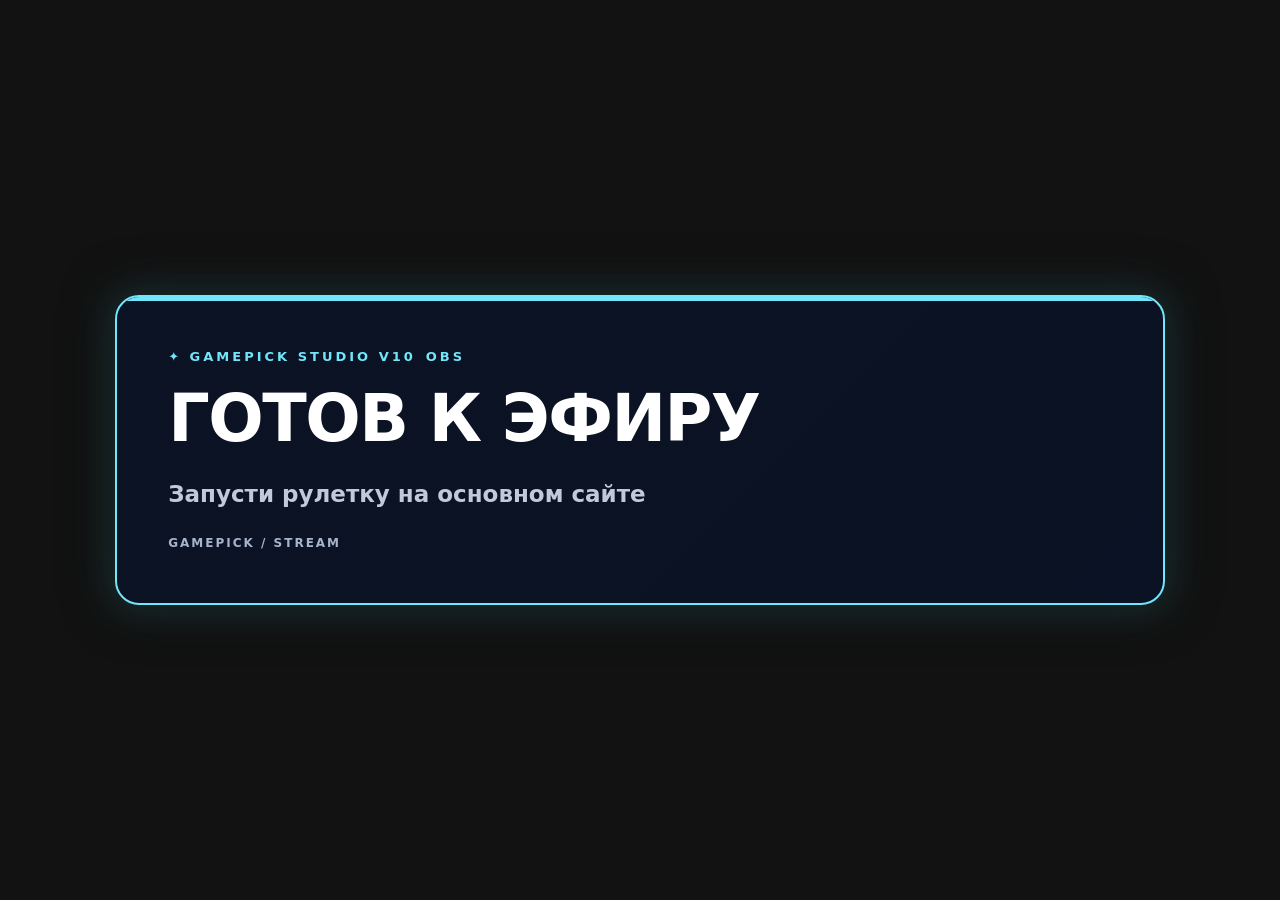
<file: static/obs-widgets.html>
<!doctype html><html lang="ru"><head><meta charset="utf-8"><meta name="viewport" content="width=device-width,initial-scale=1"><title>GAMEPICK V10 · OBS</title>
<style>
:root{--accent:#71e6fa;--accent-dark:#253a61;color-scheme:dark}*{box-sizing:border-box}html,body{width:100%;height:100%;margin:0;background:transparent!important;color:#fff;overflow:hidden;font:600 20px/1.45 system-ui,Arial,sans-serif}main{width:100%;height:100%;display:flex;align-items:center;justify-content:center;padding:5vw}.widget{width:min(1050px,94vw);max-height:96vh;overflow:hidden;padding:clamp(22px,4vw,56px);background:linear-gradient(135deg,#0b1325ed,#0b1226ef);border:2px solid var(--accent);border-radius:24px;box-shadow:0 0 52px #000a,0 0 40px color-mix(in srgb,var(--accent) 30%,transparent);position:relative}.widget:before{content:"";height:4px;background:var(--accent);position:absolute;left:0;right:0;top:0}.top{display:flex;align-items:center;gap:10px;font-size:13px;color:var(--accent);font-weight:900;letter-spacing:3px;margin-bottom:15px}.title{font-size:clamp(28px,5.1vw,75px);line-height:1.13;letter-spacing:-1.5px;margin:5px 0 13px;overflow-wrap:anywhere}.subtitle{color:#c1cad9;font-size:clamp(14px,2vw,23px)}.split{display:grid;grid-template-columns:1fr 1fr;gap:20px;margin-top:28px}.block{border:1px solid #52617d9e;border-radius:14px;padding:15px;background:#ffffff09;min-width:0}.block small{display:block;color:var(--accent);font-size:12px;letter-spacing:2px;font-weight:900;margin-bottom:8px}.block strong{display:block;font-size:clamp(20px,2.7vw,34px);overflow-wrap:anywhere}.spin-visual{display:flex;align-items:center;justify-content:center;gap:30px}.disc{width:clamp(100px,19vw,210px);height:clamp(100px,19vw,210px);border:10px solid var(--accent);border-radius:50%;box-shadow:inset 0 0 40px color-mix(in srgb,var(--accent) 30%,transparent),0 0 30px color-mix(in srgb,var(--accent) 30%,transparent);position:relative;animation:spin 1.15s linear infinite}.disc:before,.disc:after{content:"";position:absolute;background:var(--accent)}.disc:before{height:10px;left:0;right:0;top:50%;transform:rotate(45deg)}.disc:after{width:10px;top:0;bottom:0;left:50%;transform:rotate(35deg)}@keyframes spin{to{transform:rotate(360deg)}}.clock{font-size:clamp(70px,15vw,180px);font-weight:1000;color:var(--accent);letter-spacing:-8px;line-height:1}.progress{margin-top:20px;width:100%;height:13px;background:#ffffff22;border-radius:30px;overflow:hidden}.progress i{display:block;height:100%;width:0;background:var(--accent);border-radius:30px;transition:width .2s linear}.history{list-style:none;margin:14px 0 0;padding:0}.history li{display:flex;align-items:center;gap:15px;border-top:1px solid #ffffff22;padding:11px 0;overflow-wrap:anywhere}.history b{font-size:13px;color:var(--accent)}.votes{display:grid;gap:13px;margin-top:22px}.vote{display:grid;gap:5px}.vote label{display:flex;justify-content:space-between;gap:12px;font-size:16px;overflow-wrap:anywhere}.vote-track{height:10px;background:#ffffff22;overflow:hidden;border-radius:8px}.vote-track i{display:block;height:100%;background:var(--accent);border-radius:8px;transition:width .35s ease}.result-name{color:var(--accent)}.card-body{display:flex;gap:25px;align-items:center}.cover{width:clamp(84px,15vw,170px);aspect-ratio:460/215;object-fit:cover;border-radius:10px;background:#16243b}.hidden{display:none!important}.note{color:#d7dcfa;font-size:13px;margin-top:20px}.footer{color:#a6b4cc;font-size:12px;letter-spacing:2px;margin-top:22px}.spark{color:var(--accent)}@media(max-width:700px){.split{grid-template-columns:1fr}.card-body{flex-direction:column;align-items:start}.spin-visual{flex-direction:column}.widget{padding:20px}}@media(prefers-reduced-motion:reduce){.disc{animation-duration:5s}}
</style></head><body><main id="main"><section class="widget" id="widget"><div class="top"><span>✦ GAMEPICK STUDIO V10</span><span id="headMode">OBS</span></div><div id="content" aria-live="polite"><h1 class="title">ГОТОВ К ЭФИРУ</h1><p class="subtitle">Запусти рулетку на основном сайте</p></div><div class="footer" id="foot">GAMEPICK / STREAM</div></section></main>
<script>
(()=>{
 const qs=new URLSearchParams(location.search);const widget=['spin','result','triple','timer','history','vote'].includes(qs.get('widget'))?qs.get('widget'):'spin';
 const room=qs.get('room')||'';const valid=/^[a-f0-9]{32}$/.test(room);const preview=qs.get('preview')==='1';
 const accents={neon:'#71e6fa',noir:'#ff526d',sunset:'#ffad75',retro:'#eacb5a',frost:'#89bdff',forest:'#80e8b4',gold:'#f6d47e',cosmos:'#ba9bff'};
 const theme=qs.get('theme');const color=qs.get('accent');document.documentElement.style.setProperty('--accent',/^#[0-9a-f]{6}$/i.test(color||'')?color:accents[theme]||accents.neon);
 const root=document.getElementById('content'),head=document.getElementById('headMode');head.textContent=' / '+({spin:'АНИМАЦИЯ',result:'РЕЗУЛЬТАТ',triple:'ТРОЙНОЙ ВЫБОР',timer:'ТАЙМЕР',history:'ИСТОРИЯ',vote:'ГОЛОСОВАНИЕ'}[widget]);
 const el=(tag,cl,text)=>{const n=document.createElement(tag);if(cl)n.className=cl;if(text!==undefined)n.textContent=String(text);return n};
 const append=(...nodes)=>root.append(...nodes);
 function clear(){root.replaceChildren()}
 function heading(title,subtitle){append(el('h1','title',title),el('p','subtitle',subtitle))}
 function render(data){const d=data.design||{};document.body.style.fontFamily=d.font==='mono'?"Consolas,monospace":d.font==='round'?"'Trebuchet MS',Verdana,sans-serif":"system-ui,Arial,sans-serif";document.getElementById('widget').style.borderRadius=(Number.isFinite(+d.radius)?Math.max(0,Math.min(28,+d.radius)):24)+'px';clear();const spinning=data.status==='spinning',winner=data.status==='winner',name=String(data.game?.name||'Игра').slice(0,180);const mystery=!!data.round?.mystery;
  if(widget==='spin'){
    if(spinning){const frame=el('div','spin-visual');frame.append(el('div','disc'),el('h1','title',mystery?'СЕКРЕТНЫЙ ВЫБОР':'ВЫБИРАЕМ ИГРУ…'));append(frame)}
    else if(winner)heading(name,'★ ИГРА ВЫБРАНА');else heading('РУЛЕТКА ГОТОВА','Выбери игры и нажми «Вращать!»');
  }else if(widget==='result'){
    if(winner){const card=el('div','card-body'),img=el('img','cover');img.alt='Обложка игры';const src=String(data.game?.image||'');try{const u=new URL(src);img.src=u.protocol==='https:'&&(/(^|\.)steamstatic\.com$/.test(u.hostname)||/(^|\.)akamaihd\.net$/.test(u.hostname))?src:'/static/favicon.svg'}catch{img.src='/static/favicon.svg'}img.onerror=()=>{img.onerror=null;img.src='/static/favicon.svg'};const body=el('div');body.append(el('div','subtitle','★ ВЫПАЛА ИГРА'),el('h1','title result-name',name));card.append(img,body);append(card)}else heading('ЖДЁМ РЕЗУЛЬТАТ', 'Игра появится после окончания вращения');
  }else if(widget==='triple'){
    if(winner&&data.round?.triple){heading(name,'✧ ТРОЙНОЙ РАНДОМАЙЗЕР');const grid=el('div','split');for(const [label,value] of [['ПРАВИЛО',data.round.rule],['ИСПЫТАНИЕ',data.round.challenge]]){const box=el('div','block');box.append(el('small','',label),el('strong','',String(value||'—').slice(0,150)));grid.append(box)}append(grid)}else heading('ТРОЙНОЙ ВЫБОР', 'Включи «Тройной рандомайзер» и запусти рулетку');
  }else if(widget==='timer'){
    const time=spinning?Math.max(0,Math.ceil((Number(data.updated||0)*1000+Number(data.duration||0)-Date.now())/1000)):0;heading(spinning?'ДО РЕЗУЛЬТАТА':'ТАЙМЕР РУЛЕТКИ',spinning?'ВРАЩЕНИЕ ИДЁТ':'ОЖИДАНИЕ');const clock=el('div','clock',time);clock.id='clock';append(clock);const bar=el('div','progress'),fill=el('i');fill.style.width=spinning?String(Math.max(0,Math.min(100,100*(1-time/Math.max(1,Math.ceil(Number(data.duration||0)/1000))))))+'%':'0%';bar.append(fill);append(bar);
  }else if(widget==='history'){
    heading('ПОСЛЕДНИЕ ИГРЫ','ИСТОРИЯ ВЫПАДЕНИЙ');const names=Array.isArray(data.history)?data.history.slice(0,6):[];if(names.length){const list=el('ol','history');names.forEach((x,i)=>{const li=el('li');li.append(el('b','',String(i+1).padStart(2,'0')),el('span','',String(x).slice(0,180)));list.append(li)});append(list)}else append(el('p','subtitle','Пока нет выпадений'));
  }else if(widget==='vote'){
    heading('ГОЛОСОВАНИЕ',data.votes?.active?'● ЗРИТЕЛИ ГОЛОСУЮТ':'РЕЗУЛЬТАТЫ ГОЛОСОВАНИЯ');const v=data.votes||{},games=Array.isArray(v.games)?v.games:[],counts=Array.isArray(v.counts)?v.counts:[];
    if(!games.length)append(el('p','subtitle','Запусти голосование во вкладке «Для авторов»'));
    else{const box=el('div','votes'),max=Math.max(1,...counts);games.forEach((g,i)=>{const row=el('div','vote'),label=el('label');label.append(el('span','',String(g).slice(0,100)),el('b','',Number(counts[i]||0)+' голосов'));const track=el('div','vote-track'),fill=el('i');fill.style.width=(Math.max(0,Number(counts[i]||0))/max*100)+'%';track.append(fill);row.append(label,track);box.append(row)});append(box,el('p','note','Проголосовало: '+Number(v.voters||0))}
  }
 }
 let last='';let inFlight=false;let latest={status:'idle'};
 async function poll(){if(inFlight||!valid||preview)return;inFlight=true;try{const r=await fetch('/api/stream/'+encodeURIComponent(room),{cache:'no-store'});if(!r.ok)throw Error('offline');const data=await r.json();const token=JSON.stringify(data);if(token!==last || widget==='timer'&&latest.status==='spinning'){last=token;latest=data;render(data)}}catch{}finally{inFlight=false}}
 if(preview){render({status:'winner',game:{name:'ДЕМОНСТРАЦИЯ ОВЕРЛЕЯ'},round:{triple:true,rule:'Без быстрого перемещения',challenge:'Найти секретный предмет'},history:['Пример игры 1','Пример игры 2'],votes:{games:['Пример 1','Пример 2'],counts:[7,12],voters:19,active:true}})}
 else if(valid){render({status:'idle'});poll();setInterval(poll,widget==='timer'?250:900)}
 else heading('НЕТ ССЫЛКИ OBS','Получить её можно в разделе «Для авторов» → Виджеты');
})();
</script></body></html>
</file>
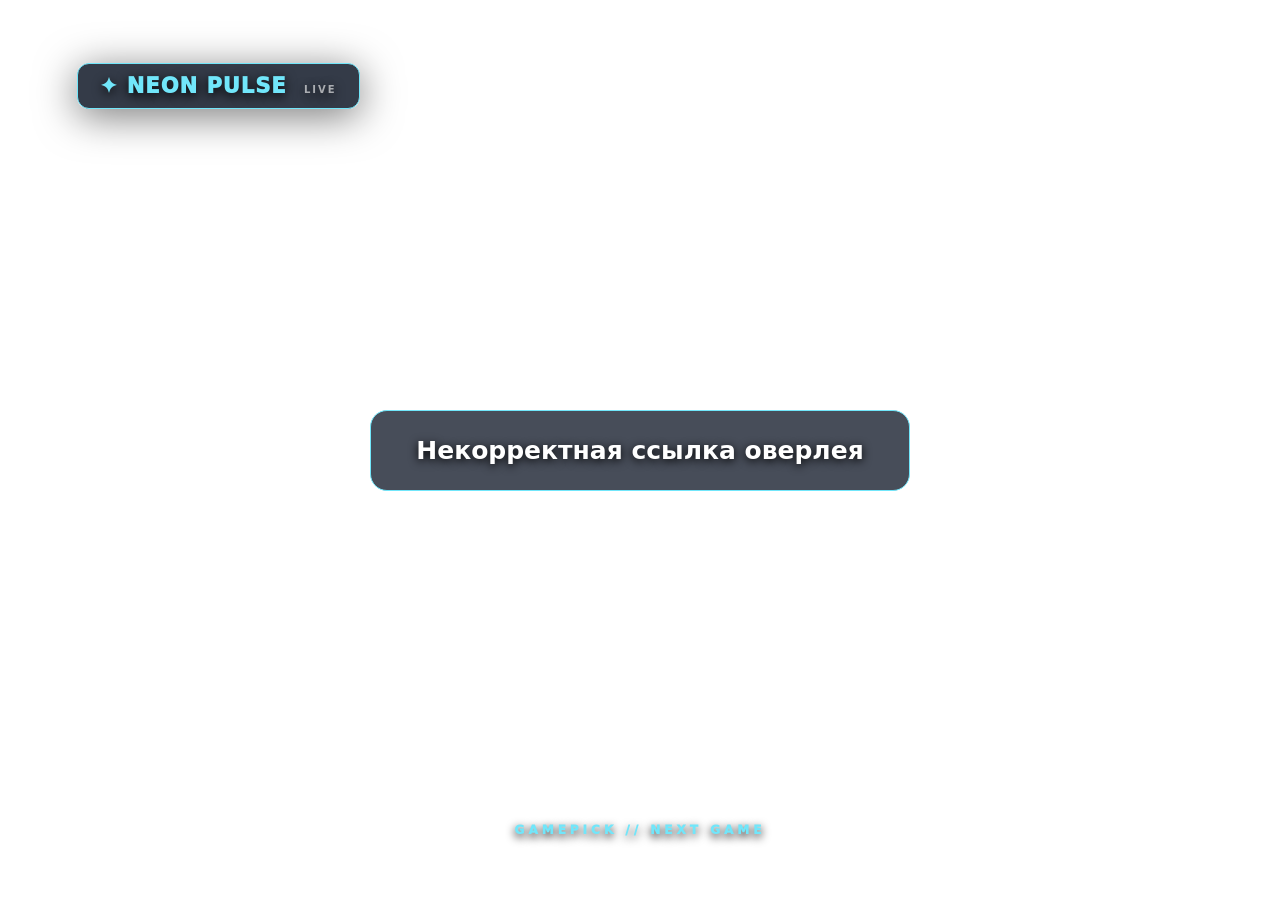
<file: static/overlay.html>
<!doctype html>
<html lang="ru"><head><meta charset="utf-8"><meta name="viewport" content="width=device-width,initial-scale=1"><title>GAMEPICK — оверлей для OBS</title><style>
*{box-sizing:border-box}html,body{width:100%;height:100%;padding:0;margin:0;overflow:hidden;background:transparent!important;color:#f9fff0;font-family:Inter,ui-sans-serif,system-ui,Arial,sans-serif}.stage{position:absolute;inset:0;display:flex;align-items:center;justify-content:center;padding:4vw;transition:opacity .4s}.card{width:min(1050px,92vw);min-height:280px;display:flex;align-items:center;gap:36px;padding:26px 36px;border:2px solid #bdf36b;border-radius:26px;background:linear-gradient(130deg,#111923ef,#233525f2);box-shadow:0 20px 55px #050705b3,0 0 45px #c9fa6236;backdrop-filter:blur(14px);animation:enter .55s both}.cover{width:min(330px,30vw);height:190px;object-fit:cover;border:2px solid #ffffff44;border-radius:15px;background:#26372d;flex-shrink:0}.heading{color:#cbfb72;font-size:clamp(13px,2vw,19px);letter-spacing:3px;font-weight:950;margin:0 0 9px}.name{font-size:clamp(28px,4.5vw,61px);font-weight:1000;line-height:1.04;letter-spacing:-2px;max-width:580px;overflow-wrap:anywhere;margin:0 0 16px;text-shadow:0 5px 15px #0008}.tag{padding:7px 12px;border:1px solid #d3fc98a1;border-radius:20px;color:#d9fbb0;font-size:14px;font-weight:800;display:inline-block}.mark{position:absolute;top:7vh;left:6vw;color:#f2ffeb;font-weight:950;letter-spacing:1px;font-size:21px;text-shadow:0 3px 12px #000}.mark span{color:#c9fa62}.bottom{position:absolute;bottom:7vh;left:50%;transform:translateX(-50%);font-size:12px;font-weight:950;letter-spacing:4px;color:#c9fa62;text-shadow:0 3px 10px #000}.ring-wrap{display:flex;align-items:center;justify-content:center;flex-direction:column;gap:22px}.ring{height:min(280px,35vw);width:min(280px,35vw);border-radius:50%;border:13px dashed #c9fa62;box-shadow:0 0 70px #b7ff4a55,inset 0 0 50px #0008;display:grid;place-items:center;animation:spin 1.4s linear infinite;position:relative;background:#14211bd9}.ring-symbol{font-size:92px;color:#c9fa62;text-shadow:0 0 40px #b6ff6260;animation:spin 1.4s linear infinite reverse}.rolling{font-size:clamp(24px,3.9vw,50px);font-weight:1000;color:#fff;letter-spacing:1px;text-shadow:0 5px 20px #000}.rolling-label{font-size:13px;font-weight:900;letter-spacing:4px;color:#c9fa62;text-shadow:0 4px 12px #000}.idle{font-size:25px;color:#dbefc4;text-shadow:0 2px 10px #000;font-weight:850;background:#101821ca;border:1px solid #647b50;border-radius:17px;padding:25px 45px}.stage[hidden]{display:none}.ring.case{border-style:solid;border-radius:12px;animation:case 1s ease-in-out infinite alternate}.ring.drum{border-radius:27px;animation:drum .85s linear infinite}.ring.casino{border:13px dotted #eccb76}.ring.casino .ring-symbol{color:#e7be74}.bad{color:#fff;background:#251b20;border:1px solid #ad6a6a;border-radius:12px;padding:18px}@keyframes spin{to{transform:rotate(360deg)}}@keyframes case{to{transform:translateX(25px)}}@keyframes drum{to{transform:rotateX(70deg)}}@keyframes enter{from{opacity:0;transform:translateY(36px) scale(.94)}to{opacity:1;transform:translateY(0) scale(1)}}@media(max-width:650px){.card{flex-direction:column;gap:18px;text-align:center;padding:20px}.cover{width:65vw;height:auto;aspect-ratio:16/9}.name{font-size:28px}.ring-symbol{font-size:60px}}@media(prefers-reduced-motion:reduce){.ring,.ring-symbol,.card{animation:none}}

:root{--overlay-accent:#8be1ff}
.card{border-color:var(--overlay-accent);box-shadow:0 20px 55px #050705b3,0 0 45px color-mix(in srgb,var(--overlay-accent) 20%,transparent)}
.heading,.mark span,.bottom,.rolling-label{color:var(--overlay-accent)}
.ring{border-color:var(--overlay-accent)}.ring-symbol{color:var(--overlay-accent)}
</style><link rel="stylesheet" href="/static/v9-overlay.css"></head><body>
<div class="mark"><span id="overlayGlyph">✦</span> <span id="overlayBrand">GAMEPICK</span> <small>LIVE</small></div>
<div id="idle" class="stage"><div class="idle">✺ Рулетка готова к запуску</div></div>
<div id="rolling" class="stage" hidden><div class="ring-wrap"><div class="stream-overline" id="rollingOverline">GAMEPICK / GAME NIGHT</div><div id="ring" class="ring"><span class="ring-symbol" id="symbol">✺</span></div><div class="rolling">ВЫБИРАЕМ ИГРУ...</div><div class="rolling-label" id="rollingLabel">РОЛЛИМ РУЛЕТКУ</div></div></div>
<div id="winner" class="stage" hidden><div class="card"><img id="cover" class="cover" src="/static/favicon.svg" alt="Обложка выбранной игры"><div><p class="heading" id="winnerHeading">✦ ИГРА ВЫБРАНА</p><h1 id="gameName" class="name"></h1><span class="tag" id="kind">СЛУЧАЙНЫЙ ВЫБОР</span></div></div></div>
<div class="bottom" id="overlayBottom">GAMEPICK // NEXT GAME</div>
<script>
(()=>{
 const params=new URLSearchParams(location.search);const room=params.get('room')||'';
 const themes={neon:['NEON PULSE','✦','#71e6fa'],noir:['DARK SIGNAL','⌖','#ff526d'],sunset:['SUNSET ARCADE','☀','#ffad75'],retro:['RETRO PIXEL','▦','#eacb5a'],frost:['ARCTIC FROST','❄','#89bdff'],forest:['EMERALD QUEST','✧','#80e8b4'],gold:['ROYAL GOLD','♛','#f6d47e'],cosmos:['COSMIC DRIFT','✺','#ba9bff']};
 const chosenTheme=themes[params.get('theme')]?params.get('theme'):'neon';
 const chosenAccent=params.get('accent')||'';
 const preview=params.get('preview')==='1';
 function applyChannel(theme,accent=''){
   const profile=themes[theme]||themes.neon;
   document.documentElement.dataset.channel=theme;
   document.documentElement.style.setProperty('--overlay-accent',/^#[a-f0-9]{6}$/i.test(accent)?accent:profile[2]);
   document.getElementById('overlayGlyph').textContent=profile[1];
   document.getElementById('overlayBrand').textContent=profile[0];
   document.getElementById('overlayBottom').textContent='GAMEPICK // NEXT GAME';
   document.getElementById('winnerHeading').textContent=profile[1]+' ИГРА ВЫБРАНА';
   document.getElementById('rollingOverline').textContent='GAMEPICK / '+profile[0];
 }
 applyChannel(chosenTheme,chosenAccent);
 const $=id=>document.getElementById(id);const valid=/^[a-f0-9]{32}$/.test(room);
 const machines={wheel:['◉','КОЛЕСО'],case:['▰','КЕЙС'],drum:['▤','БАРАБАН'],casino:['♠','КАЗИНО']};
 let last='',inFlight=false;
 function show(mode,data){for(const id of ['idle','rolling','winner'])$(id).hidden=id!==mode;
  if(mode==='rolling'){$('ring').className='ring '+(data.machine||'wheel');$('symbol').textContent=machines[data.machine]?.[0]||'✺';$('rollingLabel').textContent=machines[data.machine]?.[1]||'РУЛЕТКА'}
  if(mode==='winner'){const g=data.game||{};$('gameName').textContent=String(g.name||'Игра выбрана').slice(0,180);$('kind').textContent=g.kind==='demo'?'ДЕМОВЕРСИЯ':g.kind==='custom'?'ИЗ ТВОЕГО СПИСКА':'ПОЛНАЯ ИГРА';
   const image=String(g.image||'');try{const u=new URL(image);if(u.protocol==='https:'&&(u.hostname.endsWith('.steamstatic.com')||u.hostname.endsWith('.akamaihd.net')))$('cover').src=image;else $('cover').src='/static/favicon.svg'}catch{$('cover').src='/static/favicon.svg'}
   $('cover').onerror=()=>{$('cover').src='/static/favicon.svg';$('cover').onerror=null};
  }
 }
 async function poll(){if(inFlight||!valid)return;inFlight=true;
  try{const r=await fetch('/api/stream/'+room,{cache:'no-store'});if(!r.ok)throw Error('offline');const data=await r.json();const next=(data.updated||'')+':'+(data.status||'');
   if(next!==last){last=next;applyChannel(data.theme||chosenTheme,data.accent||chosenAccent);if(data.status==='spinning')show('rolling',data);else if(data.status==='winner')show('winner',data);else show('idle',data)}
  }catch{/* transient network errors do not hide the last winner */}finally{inFlight=false}
 }
 if(preview){$('winnerHeading').textContent='ПРЕДПРОСМОТР ОФОРМЛЕНИЯ';show('winner',{game:{name:'ТВОЯ СЛЕДУЮЩАЯ ИГРА',kind:'custom',image:''}})}
 else if(valid){poll();setInterval(poll,650)}else{$('idle').firstElementChild.textContent='Некорректная ссылка оверлея'}
})();
</script></body></html>
</file>
<file: static/v9-overlay.css>
/* Generic OBS themes, transparent canvas, no channel references. */
:root{--overlay-accent:#71e6fa}
.mark{padding:10px 22px;border:1px solid var(--overlay-accent);border-radius:12px;background:#101827d8;box-shadow:0 7px 40px #0008}
.mark span,.stream-overline,.bottom,.rolling-label,.heading{color:var(--overlay-accent)}
.mark small{font-size:10px;color:#fff9;font-weight:800;letter-spacing:2px;margin-left:9px}
.card{border:2px solid var(--overlay-accent);background:linear-gradient(125deg,#111a2af5,#10101ded);box-shadow:0 25px 70px #0009,0 0 38px color-mix(in srgb,var(--overlay-accent) 30%,transparent)}
.ring{border-color:var(--overlay-accent);background:repeating-conic-gradient(from 6deg,color-mix(in srgb,var(--overlay-accent) 23%,#11182a) 0deg 45deg,#131b2add 45deg 90deg)}
.ring-symbol{color:var(--overlay-accent)}.idle{color:#fff;background:#101827c4;border-color:var(--overlay-accent)}
.stream-overline{font-size:13px;letter-spacing:3px;font-weight:900;text-shadow:0 2px 13px #000}
html[data-channel="noir"] .card,html[data-channel="retro"] .card{border-radius:4px}
html[data-channel="retro"] .name,html[data-channel="retro"] .heading{font-family:Consolas,monospace}
html[data-channel="gold"] .card{background:linear-gradient(115deg,#2e2118f5,#100d0aeF)}
html[data-channel="forest"] .card{background:linear-gradient(115deg,#1b352bf5,#071611ef)}
html[data-channel="cosmos"] .card{background:linear-gradient(115deg,#302045ee,#100d23ef)}
@media(prefers-reduced-motion:reduce){.ring,.ring-symbol,.card{animation:none!important}}
</file>
